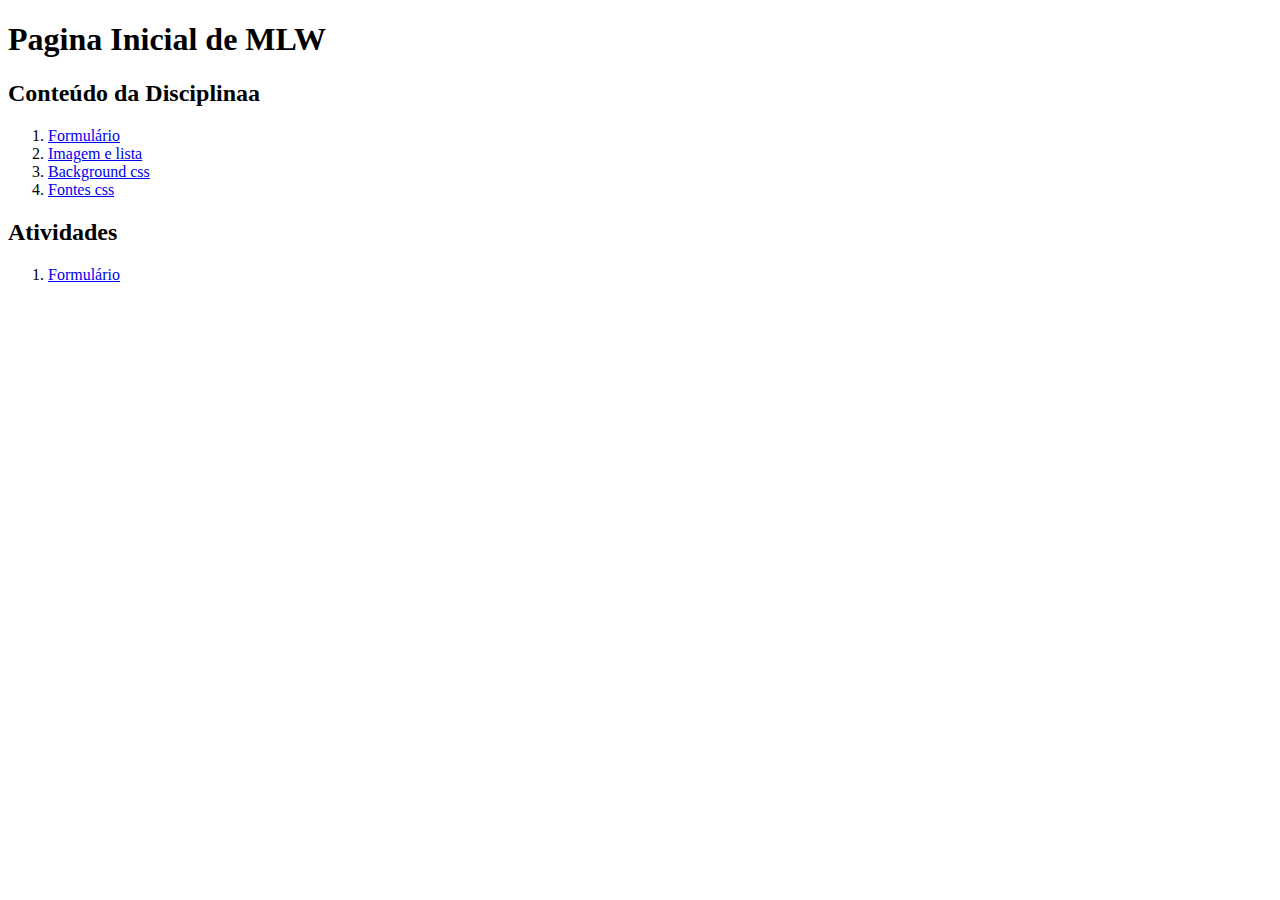
<file: index.html>
<!DOCTYPE html>
<html lang="pt-br">
<head>
    <meta charset="UTF-8">
    <meta http-equiv="X-UA-Compatible" content="IE=edge">
    <meta name="viewport" content="width=device-width, initial-scale=1.0">
    <title>Página Inicial</title>
</head>
<body>
    <h1>Pagina Inicial de MLW</h1>
    <h2>Conteúdo da Disciplinaa</h2>
        <ol>
            <li><a href="Formulário/Formulário.html"> Formulário </a></li>
        <li><a href="paginas/ImagemELista.html"> Imagem e lista </a></li>
        <li><a href="paginas/background.html"> Background css</a></li>
        <li><a href="paginas/cssfonts.html"> Fontes css</a></li>
        </ol>    
    <h2>Atividades</h2>
    <ol>
        <li><a href="Formulário/Formulário.html"> Formulário </a></li>
    </ol>
</body>
</html>
</file>
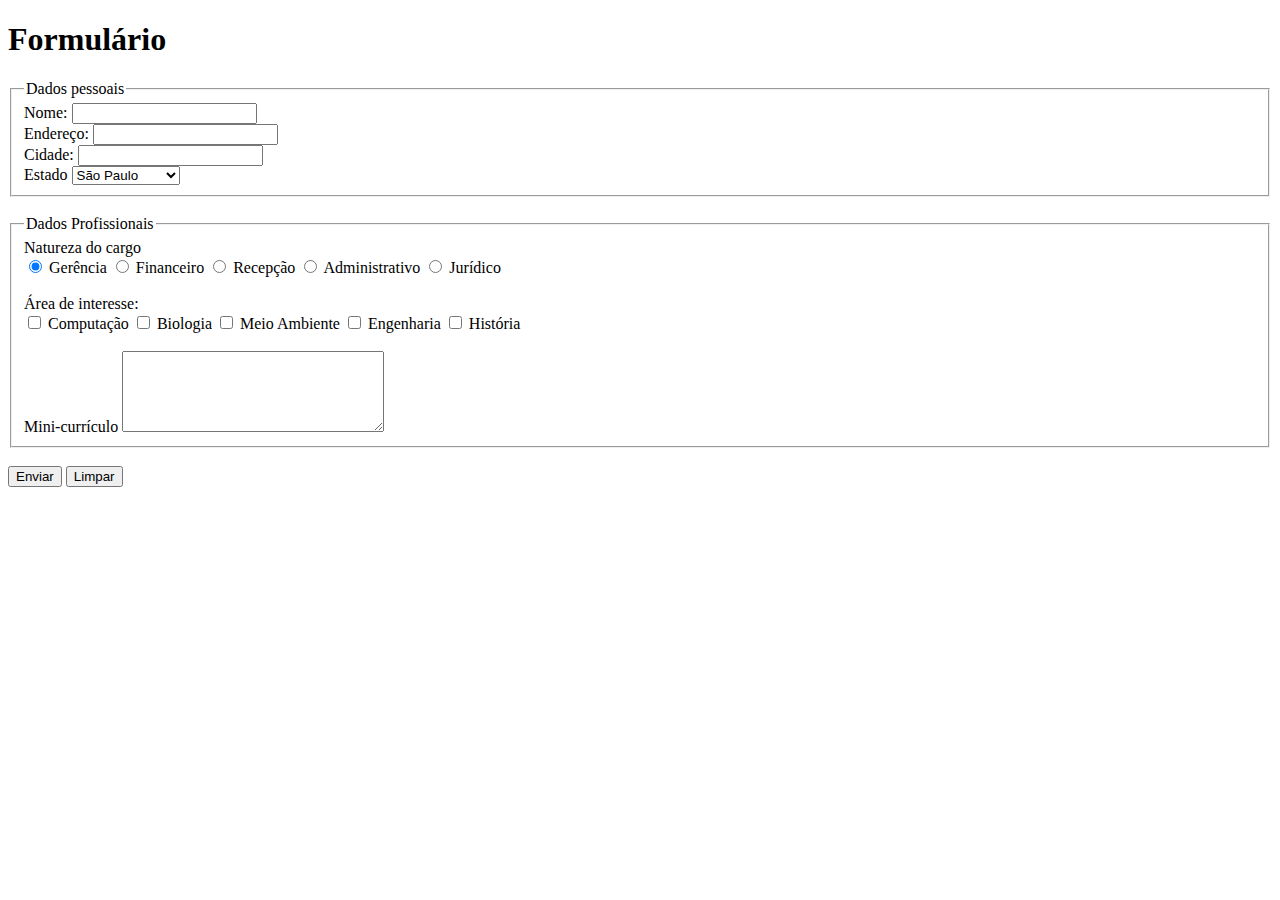
<file: Formulário/Formulário.html>
<!DOCTYPE html>
<html lang="pt-br">
<head>
    <meta charset="UTF-8">
    <meta http-equiv="X-UA-Compatible" content="IE=edge">
    <meta name="viewport" content="width=device-width, initial-scale=1.0">
    <title>Página Inicial</title>
</head>
<body>
    <h1>Formulário</h1>
    <form action="#" method="post">
        <fieldset>
            <legend>Dados pessoais</legend>
            <div>
                <label for="nome">Nome:</label>
                <input type="text" name="nome" id="nome"
                size="20" maxlength="15" required>
            </div>
            <div>
                <label for="Endereço">Endereço:</label>
                <input type="text" name="Endereço" id="Endereço"
                size="20" maxlength="15" required>
            </div>
            <div>
                <label for="Cidade">Cidade:</label>
                <input type="text" name="Cidade" id="Cidade"
                size="20" maxlength="15" required>
            </div>
            <div>
                <label for="">Estado</label>
                <select name="Estado" id="Estado">
                        <option value="1" selected>São Paulo</option>
                        <option value="2">Rio de Janeiro</option>
                        <option value="3">Outros</option>
                </select>
            </div>
        </fieldset>
        <br>
        <fieldset>
            <legend>Dados Profissionais</legend>
            <div>
                <label>Natureza do cargo</label><br>
                <input type="radio" name="cargo" id="Gerência" checked>
                <label>Gerência</label>
                <input type="radio" name="cargo" id="Financeiro">
                <label>Financeiro</label>
                <input type="radio" name="cargo" id="Recepção">
                <label>Recepção</label>
                <input type="radio" name="cargo" id="Administrativo">
                <label>Administrativo</label>
                <input type="radio" name="cargo" id="Jurídico">
                <label>Jurídico</label>
            </div>
            <br>
            <div>
                <label>Área de interesse:</label><br>
                <input type="checkbox" name="comput" id="comput">
                <label for="comput">Computação</label>
                <input type="checkbox" name="Biologia" id="Biologia">
                <label for="Biologia">Biologia</label>
                <input type="checkbox" name="Meio Ambiente" id="Meio Ambiente">
                <label for="Meio Ambiente">Meio Ambiente</label>
                <input type="checkbox" name="Engenharia" id="Engenharia">
                <label for="Engenharia">Engenharia</label>
                <input type="checkbox" name="hist" id="hist">
                <label for="hist">História</label>
            </div>
            <br>
            <div>
                <label for="mcurri">Mini-currículo</label>
                <textarea name="mcurri" id="mcurri" cols="30" rows="5"></textarea>
        </fieldset>
        <br>
        <div>
            <!--<input type="submit" value="Enviar">
            <input type="reset" value="Limpar">-->
            <button type="submit">Enviar</button>
            <button type="reset">Limpar</button>
        </div>
            </form>
</body>
</html>
</file>
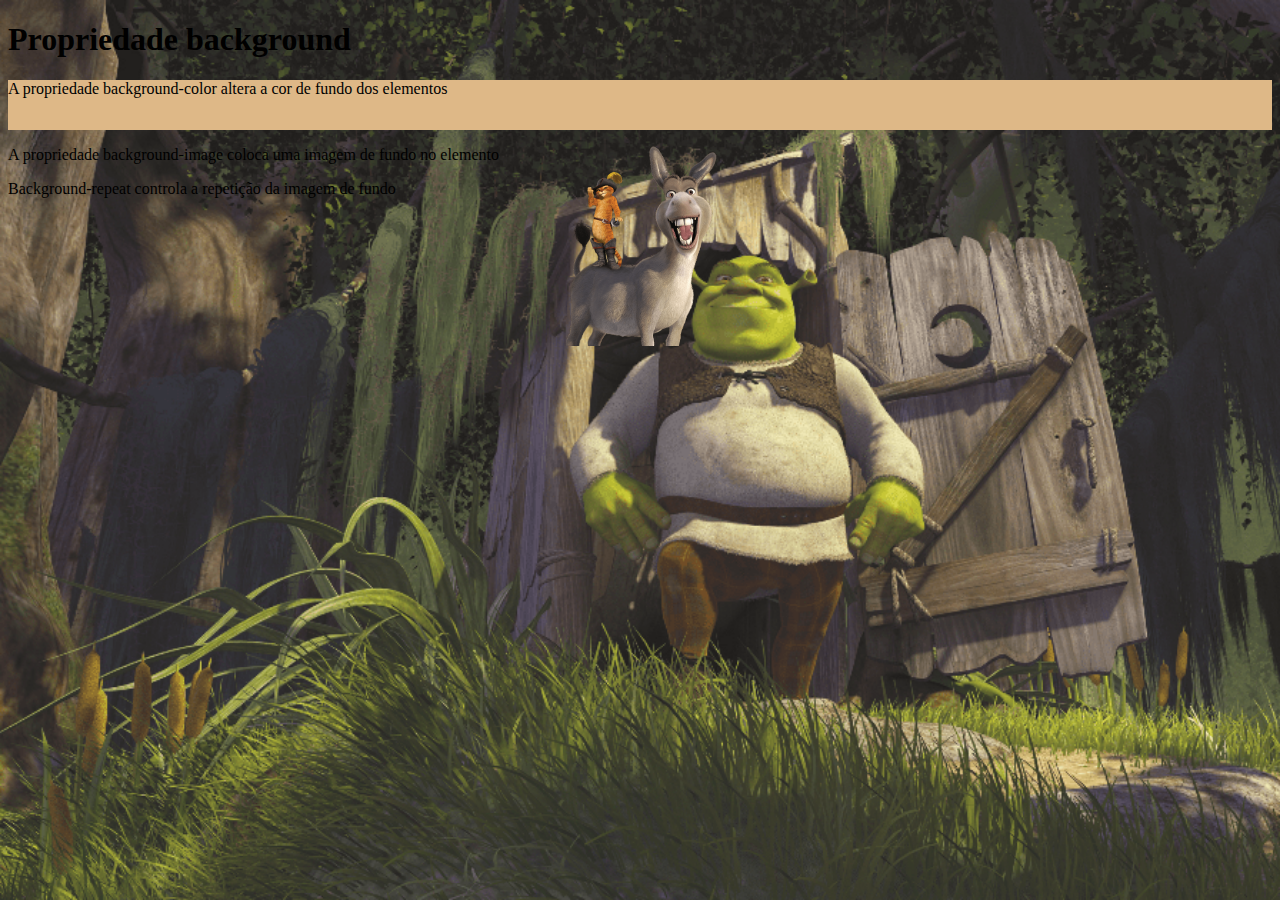
<file: paginas/background.html>
<!DOCTYPE html>
<html lang="pt-br">
<head>
    <meta charset="UTF-8">
    <meta http-equiv="X-UA-Compatible" content="IE=edge">
    <meta name="viewport" content="width=device-width, initial-scale=1.0">
    <link rel="stylesheet" href="../css/background.css">
</head>
<body> 
    <h1> Propriedade background</h1>
    <div class="bgcolor">
        <p>A propriedade background-color altera a cor de fundo dos elementos</p>
    </div>

    <div class="bgimage">
        <p>A propriedade background-image coloca uma imagem de fundo no elemento</p>
        <p>Background-repeat controla a repetição da imagem de fundo</p>
    </div>

</body>
</html>
</file>
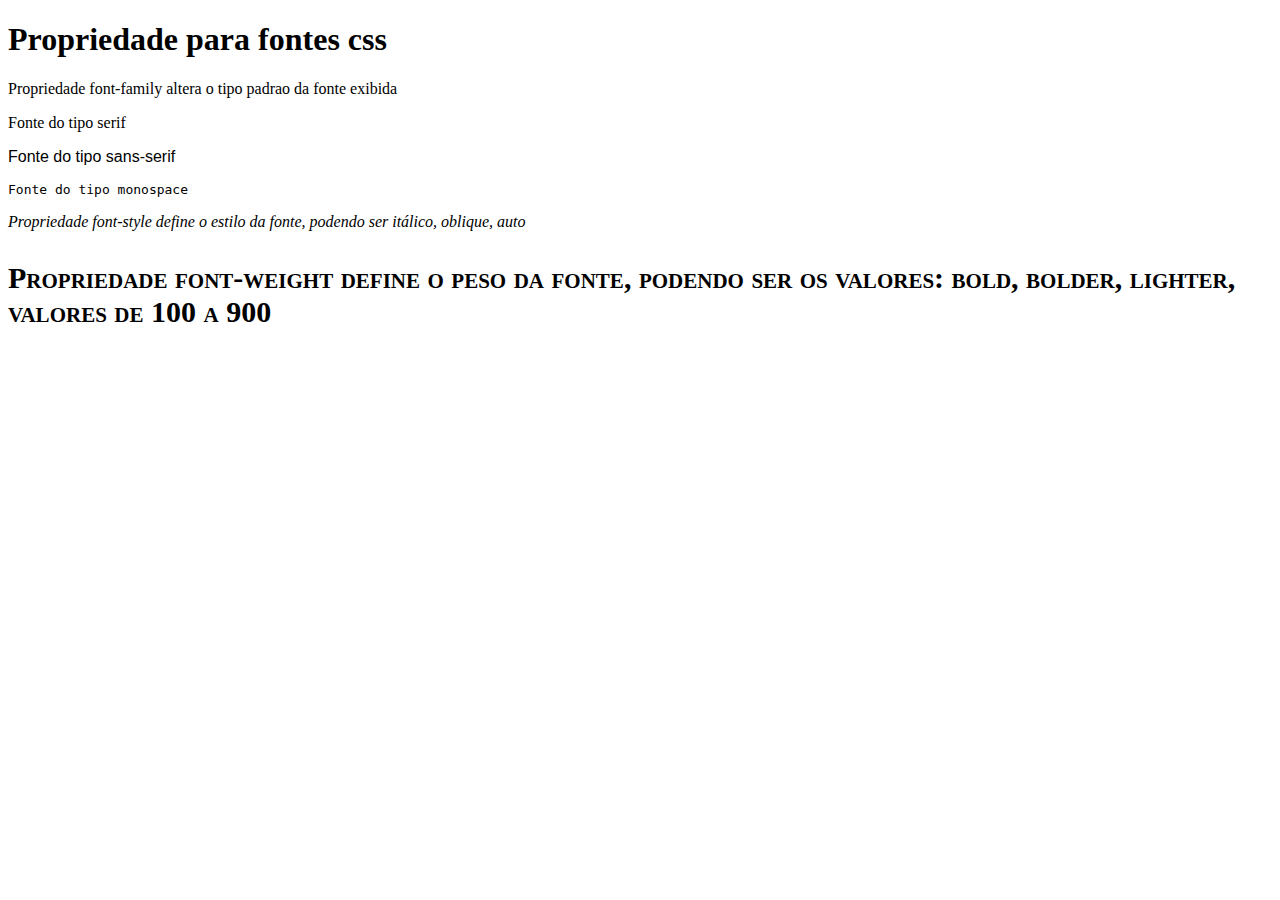
<file: paginas/cssfonts.html>
<!DOCTYPE html>
<html lang="pt-br">
<head>
    <meta charset="UTF-8">
    <meta http-equiv="X-UA-Compatible" content="IE=edge">
    <meta name="viewport" content="width=device-width, initial-scale=1.0">
    <title>CSS fonts</title>
    <link rel="stylesheet" href="../css/fontes.css">
</head>
<body> 
    <h1>Propriedade para fontes css</h1>
    <div class="fontf">
        <p>Propriedade font-family altera o tipo padrao da fonte exibida
        </p>
        <p class="serif">Fonte do tipo serif</p>
        <p class="nserif">Fonte do tipo sans-serif</p>
        <p class="mono">Fonte do tipo monospace</p>
        <p class="fs">Propriedade font-style define o estilo da fonte, podendo ser itálico, oblique, auto</p>
        <p class="fw">Propriedade font-weight define o peso da fonte, podendo ser os valores: bold, bolder, lighter, valores de 100 a 900</p>
    </div>
</body>
</html>
</file>
<file: css/background.css>
.bgcolor {
    background-color: burlywood;
    height: 50px;
}

 .bgimage{
    background-image: url(../img/burro.png);
    background-repeat: no-repeat;
    background-position: center;
    background-size: contain;
    height: 200px;
}

 .bgimage p{
    background-color:);
 }

 body{
    background-image: url(../img/fundo.webp);
    background-attachment: fixed;
    background-size: cover;
 }
</file>
<file: css/fontes.css>
.serif{
    font-family: 'Times New Roman', Times, serif;
}
.nserif{
    font-family: 'Segoe UI', Tahoma, Geneva, Verdana, sans-serif;
}
.mono{
    font-family: monospace;
}
.fs{
    font-style: oblique;
}
.fw{
    font-weight: 900;
    font-variant: small-caps;
    font-size: 30px;
}
</file>
